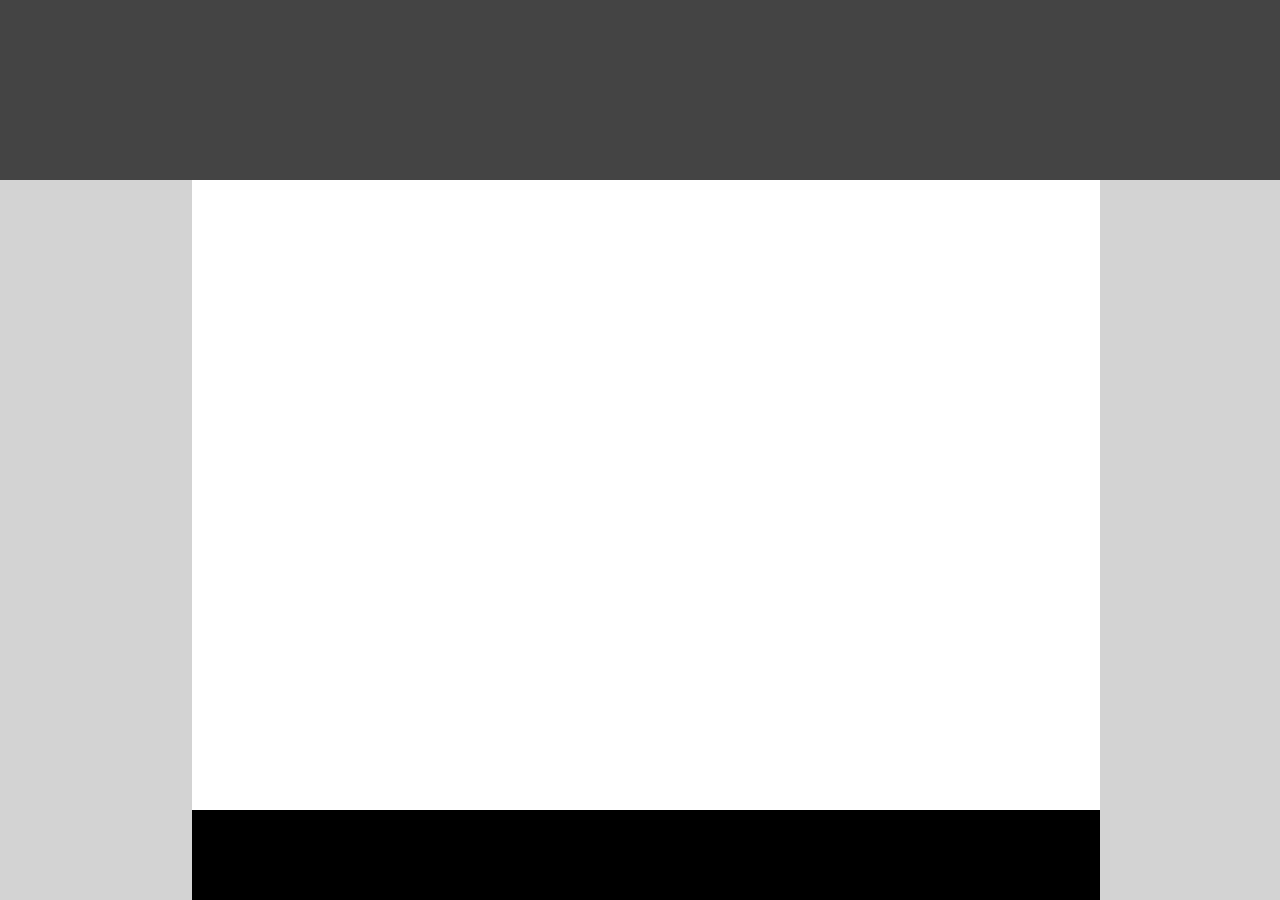
<file: drill-1/index.html>
<!DOCTYPE html>
<html lang="en">
<head>
    <meta charset="UTF-8">
    <meta http-equiv="X-UA-Compatible" content="IE=edge">
    <meta name="viewport" content="width=device-width, initial-scale=1.0">
    <title>Drill 1</title>
    <link rel="stylesheet" href="./index.css">
</head>
<body>
<h1></h1>
<h2>
    <span class="rectangle"></span>
</h2>
<h3></h3>
</body>
</html>
</file>
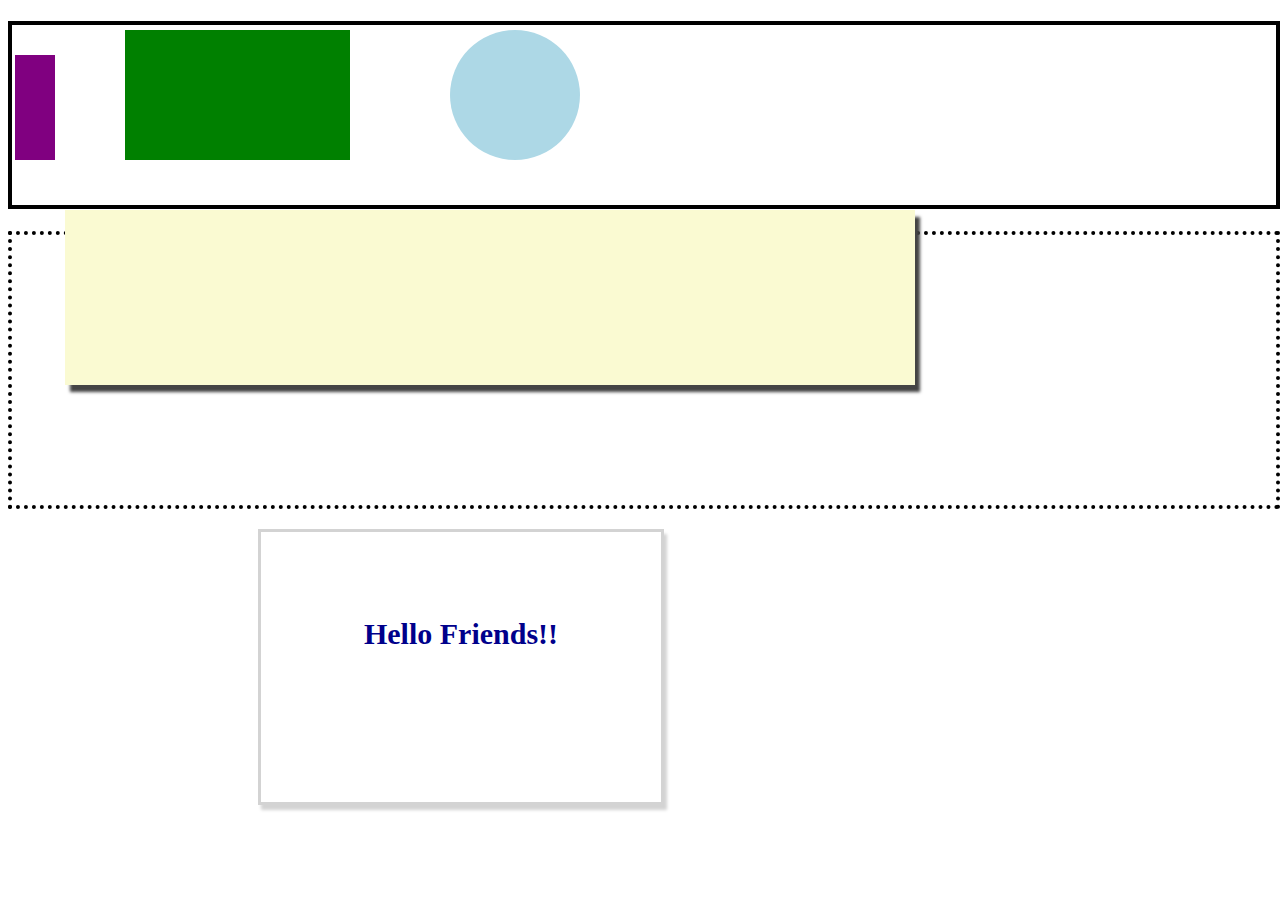
<file: drill-2/index.html>
<!DOCTYPE html>
<html lang="en">
<head>
    <meta charset="UTF-8">
    <meta http-equiv="X-UA-Compatible" content="IE=edge">
    <meta name="viewport" content="width=device-width, initial-scale=1.0">
    <title>Drill 2</title>
    <link rel="stylesheet" href="./index.css">
</head>
<body>
    <h1>
        <span class="circle"></span>
        <span class="rectangle"></span>
        <span class="purple-rectangle"></span>
    </h1>
    <h2>
        <span class="yellow-rectangle"></span>
    </h2>
    <h3>
       <div>Hello Friends!!</div> 
    </h3>
</body>
</html>
</file>
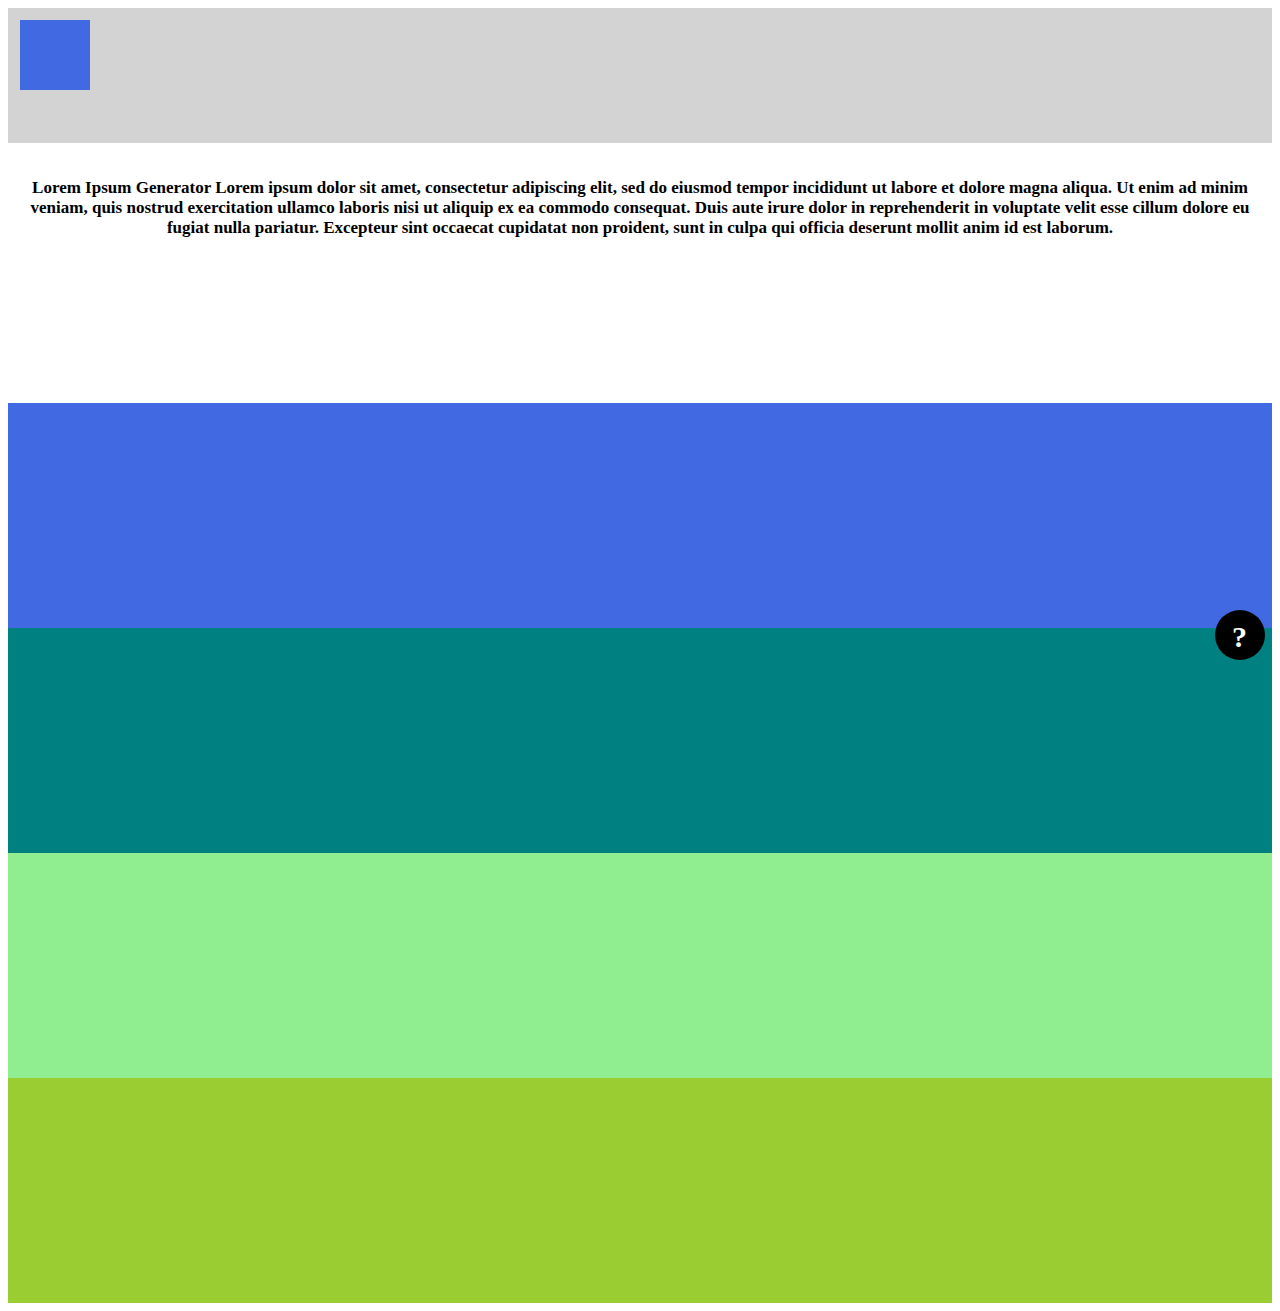
<file: drill-3/index.html>
<!DOCTYPE html>
<html lang="en">
<head>
    <meta charset="UTF-8">
    <meta http-equiv="X-UA-Compatible" content="IE=edge">
    <meta name="viewport" content="width=device-width, initial-scale=1.0">
    <title>Drill 3</title>
    <link rel="stylesheet" href="./index.css">
</head>
<body>
    <h1>
        <spread class="squarelogo"></spread>
    </h1>
    <h2>
Lorem Ipsum Generator
Lorem ipsum dolor sit amet, consectetur adipiscing elit, sed do eiusmod tempor incididunt ut labore et dolore magna aliqua. Ut enim ad minim veniam, quis nostrud exercitation ullamco laboris nisi ut aliquip ex ea commodo consequat. Duis aute irure dolor in reprehenderit in voluptate velit esse cillum dolore eu fugiat nulla pariatur. Excepteur sint occaecat cupidatat non proident, sunt in culpa qui officia deserunt mollit anim id est laborum.
    </h2>
    <h3></h3>
    <h4>
        <spread class="questioncircle"></spread>
        <div>
            ?
        </div>
    </h4>
    <h5></h5>
    <h6></h6>
</body>
</html>
</file>
<file: drill-1/index.css>
h1 {
    background-color: #444444;
    width: 100%;
    height: 20vh;
    position: fixed;
    top:0%;
    right: 0%;
    left: 0%;
    z-index: 1;
    margin-top: 0%;
}

h2 {
    background-color: lightgrey;
    height: 100%;
    width: 15vw;
    position: fixed;
    top:0%;
    bottom: 0%;
    left: 0%;
}

h3{
    background-color: black;
    height: 10vh;
    width: 100%;
    position: fixed;
    bottom: 0%;
    left: 0%;
    right: 0%;
    z-index: -1;
    margin-bottom: 0%;
}

.rectangle {
    position: fixed;
    top: 0%;
    bottom: 0%;
    right: 0%;
    width: 20vh;
    height: 100%;
    background-color: lightgray;
}
</file>
<file: drill-2/index.css>
h1 {
  background-color: transparent;
  border: solid;
  height: 20vh;
  width: 100%;
  margin-right: 30px;
  border-width: 4px;
}

h2 {
  background-color: transparent;
  border: dotted;
  border-width: 4px;
  height: 30vh;
  width: 100%;
  margin-right: 20px;
}

.circle {
  height: 130px;
  width: 130px;
  background-color: lightblue;
  border-radius: 50%;
  position: fixed;
  left: 450px;
  top: 30px;
}

.rectangle {
  height: 130px;
  width: 225px;
  background-color: green;
  position: fixed;
  left: 125px;
  top: 30px;
}

.purple-rectangle {
  height: 105px;
  width: 40px;
  background-color: purple;
  position: fixed;
  left: 15px;
  top: 55px;
}

.yellow-rectangle {
  height: 175px;
  width: 850px;
  background-color: lightgoldenrodyellow;
  position: fixed;
  left: 65px;
  top: 210px;
  box-shadow: 5px 7px 3px #444444;
}

div {
  font-size: 30px;
  font-family:Georgia, 'Times New Roman', Times, serif;
  text-align: center;
  position: relative;
  top: 85px;
  color: darkblue;

}

h3 {
  background-color: transparent;
  border: solid lightgrey;
  height: 30vh;
  width: 400px;
  margin-left: 250px;
  box-shadow: 3px 5px 3px lightgray;
}
</file>
<file: drill-3/index.css>
h1 {
    background-color: lightgray;
    height: 15vh;
    width: 100%;
    margin-top: 0%;
    margin-bottom: 0%;
}

.squarelogo {
    position:absolute;
    top: 20px;
    left: 20px;
    background-color: royalblue;
    height: 70px;
    width: 70px;
}

h2 {
    height: 25vh;
    width: 100%;
    background-color: transparent;
    margin-top: 35px;
    margin-bottom: 0%;
    font-size: 17px;
    text-align: center;
}

h3{
    height: 25vh;
    width: 100%;
    background-color: royalblue;
    margin-top: 0%;
    margin-bottom: 0%;

}

h4 {
    height: 25vh;
    width: 100%;
    background-color: teal;
    margin-top: 0%;
    margin-bottom: 0%;
}

h5 {
    height: 25vh;
    width: 100%;
    background-color: lightgreen;
    margin-top: 0%;
    margin-bottom: 0%;
}

h6 {
    height: 25vh;
    width: 100%;
    background-color: yellowgreen;
    margin-top: 0%;
    margin-bottom: 0%;
}

.questioncircle {
    height: 50px;
    width: 50px;
    background-color: black;
    border-radius: 50%;
    position:absolute;
    right: 15px;
    top: 610px;
  }

div {
    position:absolute;
    right: 33px;
    top: 620px;
    font-size: 30px;
    color: white;
    font-family:Cambria, Cochin, Georgia, Times, 'Times New Roman', serif;
}
</file>
